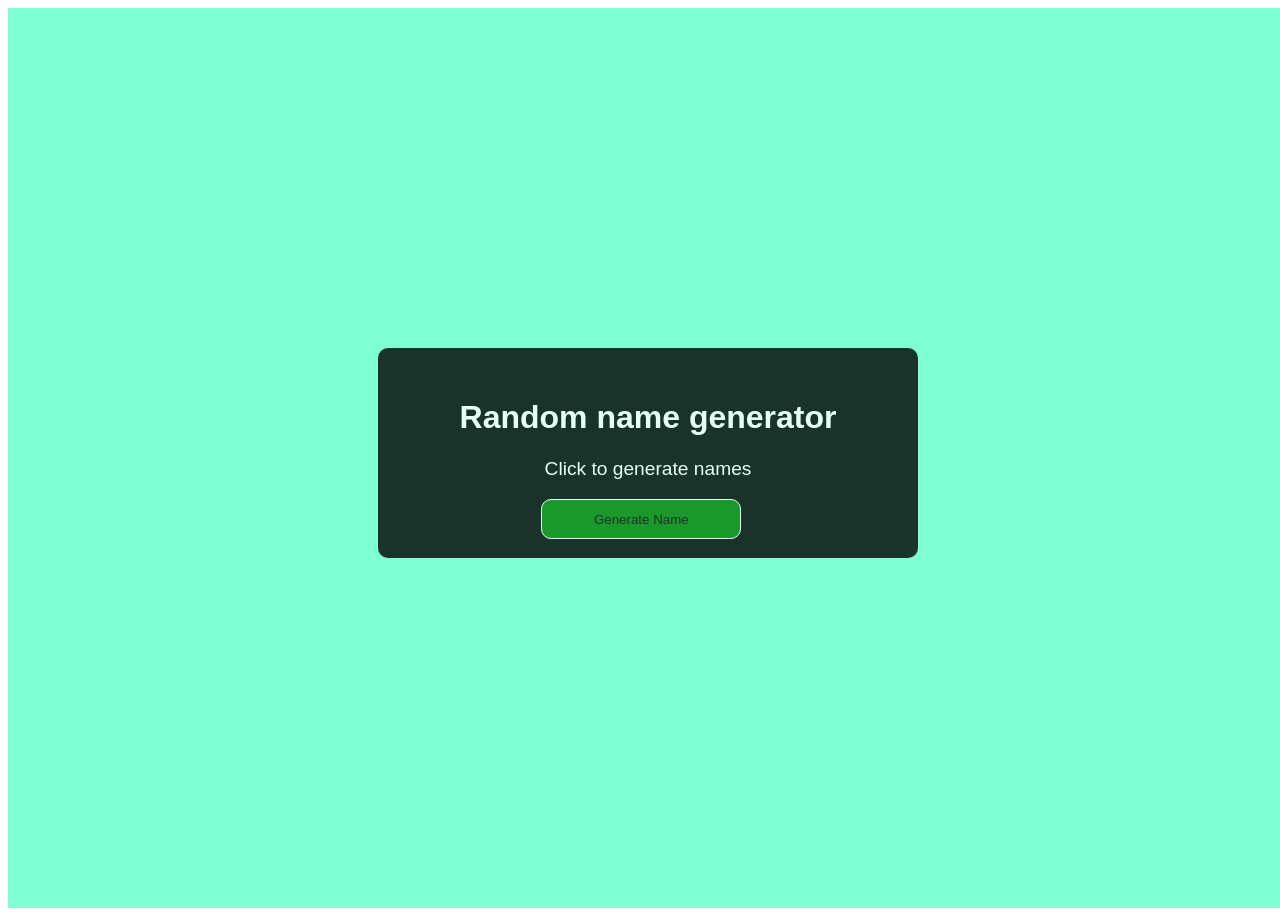
<file: index.html>
<!DOCTYPE html>
<html lang="en">
  <head>
    <meta charset="UTF-8" />
    <meta name="viewport" content="width=, initial-scale=1.0" />
    <title>Random name Generator</title>
    <link rel="stylesheet" href="styles.css" />
  </head>
  <body>
    <div class="container">
      <div id="name-container">
        <h1>Random name generator</h1>
        <p>Click to generate names</p>
        <button id="name-button">Generate Name</button>
      </div>
      <div class="holding">
        <div id="name-extender" class="extension"></div>
      </div>
    </div>

    <script src="script.js"></script>
  </body>
</html>
</file>
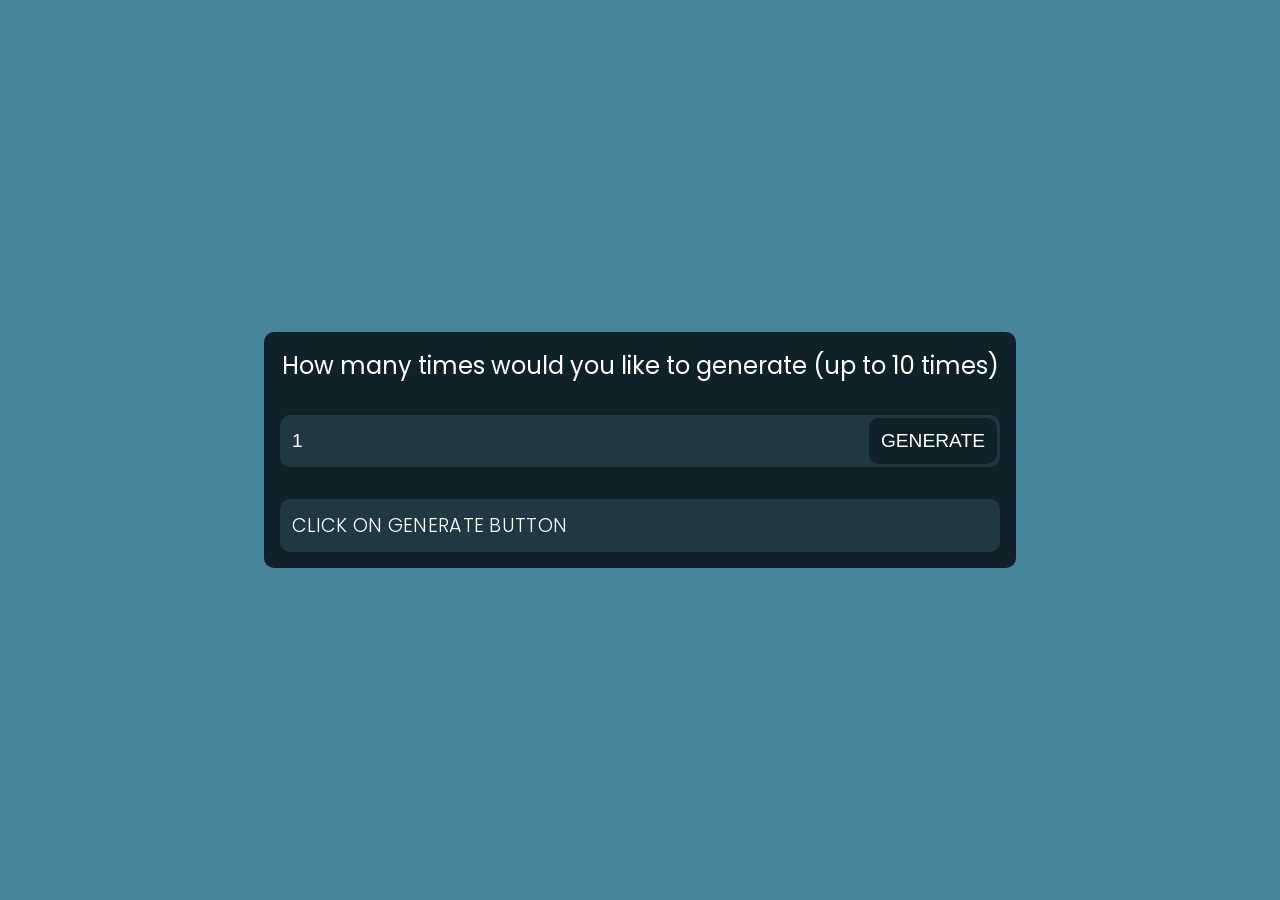
<file: name.html>
<!DOCTYPE html>
<html lang="en">
<head>
      <meta charset="UTF-8">
      <meta http-equiv="X-UA-Compatible" content="IE=edge">
      <meta name="viewport" content="width=device-width, initial-scale=1.0">
      <title>Random name generator</title>
      <link rel="stylesheet" href="name.css">
</head>
<body>
      <div class="container">
            <h4>How many times would you like to generate (up to 10 times)</h4>
            <div class="form">
                  <input type="number" min="1" max="10"value="1" class="qty">
                  <button onclick="nameQty()">GENERATE</button>
           </div>
           <div class="nameBox">
            <span class="nameList">
                  CLICK ON GENERATE BUTTON
            </span>
           </div>
      </div>
      <script src="name.js"></script>
</body>
</html>
</file>
<file: styles.css>
body {
  height: 100vh;
  width: 100vw;
  box-sizing: border-box;
  color: white;
}
.container {
  display: flex;
  flex-direction: column;
  justify-content: center;
  align-items: center;
  width: 100%;
  height: 100%;
  background-color: aquamarine;
  gap: 10px;
}
h1 {
  text-align: center;
  font-size: 2em;
  font-family: Verdana, Geneva, Tahoma, sans-serif;
}
p {
  text-align: center;
  font-size: 1.2em;
  font-family: Verdana, Geneva, Tahoma, sans-serif;
}
#name-container {
  width: 30em;
  height: 150px;
  justify-content: center;
  align-items: center;
  background-color: black;
  opacity: 0.8;
  border-radius: 10px;
  flex-direction: column;
  padding: 30px;
}
#name-extender {
  display: flex;
  flex-direction: column;
}
.left-container {
  background-color: green;
  padding-left: 60px;
  border-radius: 5px;
  gap: 15em;
  width: 10em;
  height: 50px;
}
.right-container {
  background-color: green;
  padding-left: 60px;
  border-radius: 5px;
  gap: 15em;
  width: 10em;
  height: 50px;
}

.name-text {
  font-size: 1.2em;
  color: white;
  font-family: Verdana, Geneva, Tahoma, sans-serif;
}
#name-button {
  height: 40px;
  width: 200px;
  border-radius: 10px;
  margin-left: 10em;
  background-color: green;
  border: 1px solid white;
}
</file>
<file: name.css>
@import url('https://fonts.googleapis.com/css2?family=Poppins:ital,wght@1,100&display=swap');

*::before, *::after{
      box-sizing: border-box;
}
*{
      margin:0;
      padding:0;
      position:relative;
      box-sizing: border-box;
}
body{
      position:relative;
     width:100%;
      min-height: 100vh;
      background:#468499;
      display:flex;
      align-items:center;
      justify-content:center;
      font-family:'poppins','sans-serif';
      padding:1rem;
}
.container{
      width:calc(768px - 1rem);
      border-radius:10px;
      padding:16px;
      color:#fff;
      background:#0f2229
}
.container h4{
      font-weight:400;
      font-size:1.5rem;
      text-align:center;
}
.container .form{
      position:relative;
      width:100%;
      margin: 2rem 0;
}
.container .form input{
      width:100%;
      background:#1f3841;
      border:none;
      outline:none;
      padding:15px 145px 15px 12px;
      border-radius:10px;
      font-size:1.2rem;
      color:#fff;

}
.container .form button{
      position:absolute;
      padding:12px;
      border-radius:10px;
      font-size:1.2rem;
      color:#fff;
      border:none;
      outline:none;
      background:#0f2229;
      right:3px;
      top:3px;
      cursor:pointer;
}
.container .nameBox{
      position:relative;
      background:#1f3841;
      padding:12px;
      border-radius:10px;

}
.container .nameBox span{
      font-size:1.2rem;
      font-weight:300;
      letter-spacing: .3px;
      text-transform:capitalize;
}
</file>
